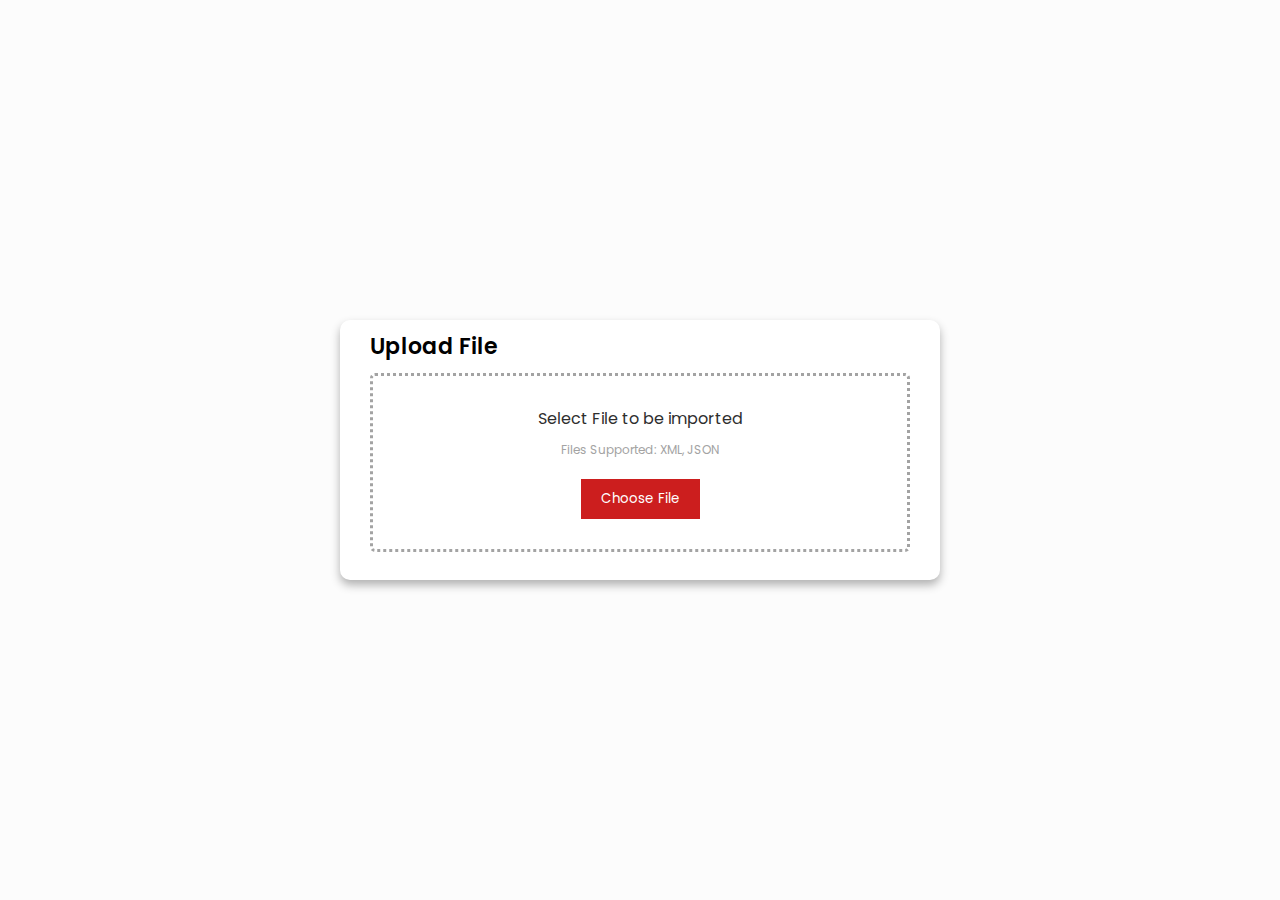
<file: LoginRegistrationPage/test.html>
<!DOCTYPE html>
<html lang="en">
<head>
    <meta charset="UTF-8">
    <meta name="viewport" content="width=device-width, initial-scale=1.0">
    <title>Plain Page</title>
    <link rel="stylesheet" href="style1.css">
</head>
<body>

    <div class="container">
        <div class="card">
          <h3>Upload File</h3>
          <div class="drop_box">
            <header>
              <h4>Select File to be imported</h4>
            </header>
            <p>Files Supported: XML, JSON</p>
            <input type="file" hidden accept=".xml,.json" id="fileID" style="display:none;">
            <button class="btn">Choose File</button>

          </div>
      
        </div>
      </div>
    <!-- Add your content here -->
<script>
    const dropArea = document.querySelector(".drop_box"),
  button = dropArea.querySelector("button"),
  dragText = dropArea.querySelector("header"),
  input = dropArea.querySelector("input");
let file;
var filename;

button.onclick = () => {
  input.click();
};

input.addEventListener("change", function (e) {
  var fileName = e.target.files[0].name;
  let filedata = `
    <form action="" method="post">
    <div class="form">
    <h4>${fileName}</h4>
    <input type="email" placeholder="Enter email upload file">
    <button class="btn">Upload</button>
    </div>
    </form>`;
  dropArea.innerHTML = filedata;
});

</script>
</body>
</html>
</file>
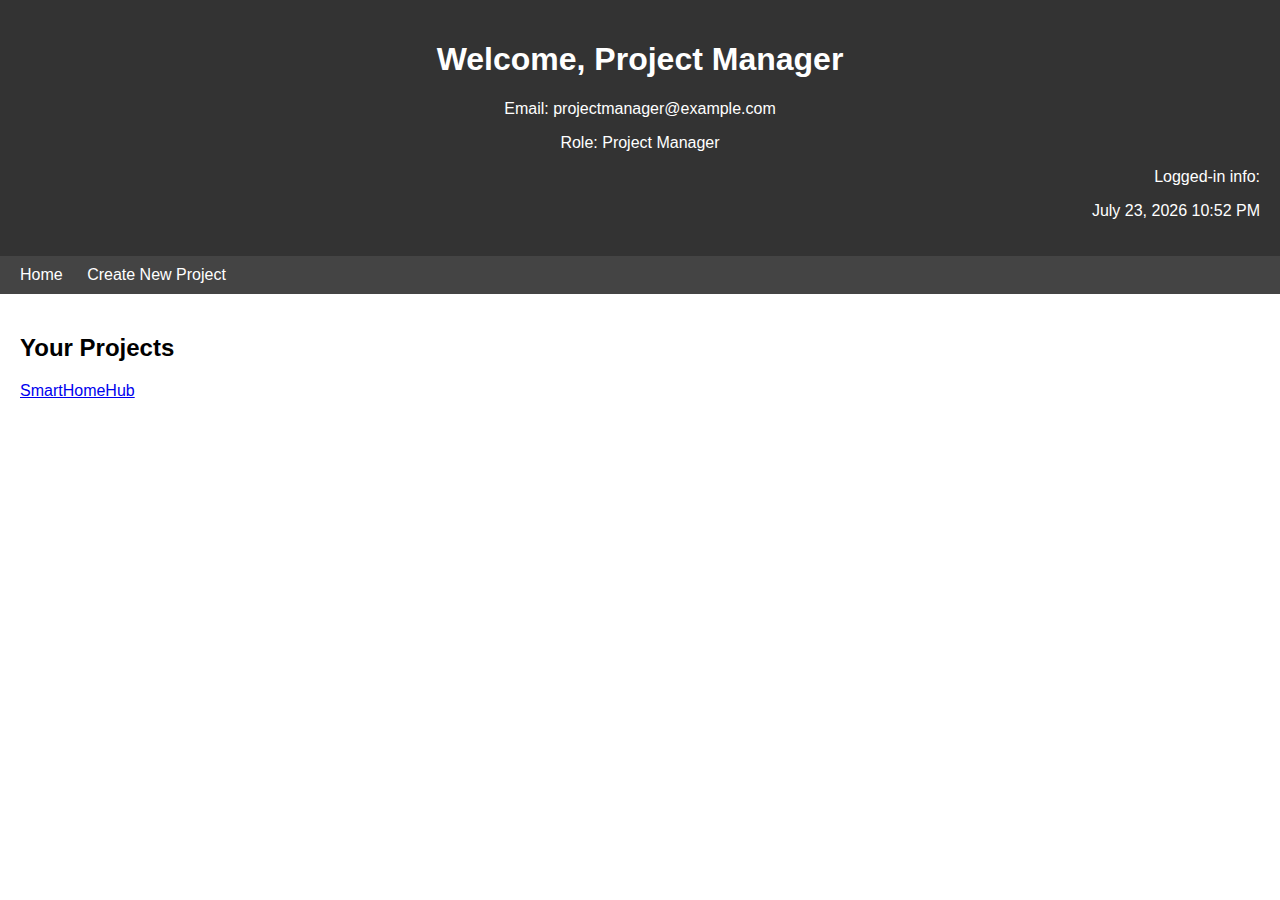
<file: ProjectManager_View/Projectmanager.html>
<!DOCTYPE html>
<html lang="en">
<head>
    <meta charset="UTF-8">
    <meta name="viewport" content="width=device-width, initial-scale=1.0">
    <title>Bug Tracking System - Project Manager</title>
    <link rel="stylesheet" href="styles.css">
    <script src="project.js"></script>
    <script src="date.js"></script>

     <!-- Favicons -->
  <link href="Resources/favicon/favicon.ico" rel="icon">
  
</head>
<body>
    <header>
        <h1>Welcome, Project Manager</h1>
        <div id="user-info">
            <p>Email: projectmanager@example.com</p>
            <p>Role: Project Manager</p>
        </div>

        <div class="loginTime">
            <p>Logged-in info: <div id="date-time">
                <p id="current-date">date</p>
            </div></p>
        </div>
    </header>
    <nav>
        <a href="#">Home</a>
        <a href="#" id="create-project">Create New Project</a>
    </nav>
    <main>
        <section id="project-list">
            <h2>Your Projects</h2>
            <ul id="projects">
                <!-- Project items will be added here dynamically -->
            </ul>
        </section>
        <section id="project-details">
            <!-- Project details will be displayed here when a project is clicked -->
        </section>
        <section id="bug-details" class="container-table">
            <!-- Bug details will be displayed here when a bug is selected -->
        </section>
    </main>
</body>
</html>
</file>
<file: LoginRegistrationPage/style1.css>
@import url("https://fonts.googleapis.com/css2?family=Poppins:wght@200;300;400;500;600;700&display=swap");
@import url('https://fonts.googleapis.com/css2?family=Noto+Sans:ital,wght@0,400;0,700;1,400;1,700&display=swap');

* {
  margin: 0;
  padding: 0;
  box-sizing: border-box;
  font-family: "Poppins", sans-serif;
}

.container {
  height: 100vh;
  width: 100%;
  align-items: center;
  display: flex;
  justify-content: center;
  background-color: #fcfcfc;
}

.card {
  border-radius: 10px;
  box-shadow: 0 5px 10px 0 rgba(0, 0, 0, 0.3);
  width: 600px;
  height: 260px;
  background-color: #ffffff;
  padding: 10px 30px 40px;
}

.card h3 {
  font-size: 22px;
  font-weight: 600;
  
}

.drop_box {
  margin: 10px 0;
  padding: 30px;
  display: flex;
  align-items: center;
  justify-content: center;
  flex-direction: column;
  border: 3px dotted #a3a3a3;
  border-radius: 5px;
}

.drop_box h4 {
  font-size: 16px;
  font-weight: 400;
  color: #2e2e2e;
}

.drop_box p {
  margin-top: 10px;
  margin-bottom: 20px;
  font-size: 12px;
  color: #a3a3a3;
}

.btn {
  text-decoration: none;
  background-color: #cc1e1e;
  color: #ffffff;
  padding: 10px 20px;
  border: none;
  outline: none;
  transition: 0.3s;
}

.btn:hover{
  text-decoration: none;
  background-color: #ffffff;
  color: #005af0;
  padding: 10px 20px;
  border: none;
  outline: 1px solid #010101;
}
.form input {
  margin: 10px 0;
  width: 100%;
  background-color: #e2e2e2;
  border: none;
  outline: none;
  padding: 12px 20px;
  border-radius: 4px;
}
</file>
<file: ProjectManager_View/styles.css>
/* Add your custom styles here */
body {
    font-family: Arial, sans-serif;
    margin: 0;
    padding: 0;
}

header {
    background-color: #333;
    color: #fff;
    padding: 20px;
    text-align: center;
}

nav {
    background-color: #444;
    padding: 10px;
    text-align: left;
}

nav a {
    color: #fff;
    text-decoration: none;
    margin: 0 10px;
    
}

main {
    padding: 20px;
}

#project-list {
    float: left;
    width: 30%;
}

#projects {
    list-style: none;
    padding: 0;
}

#projects li {
    margin-bottom: 10px;
}

.loginTime{
    text-align: right;
}

#project-details {
    float: right;
    width: 65%;
    padding-top: 5%;
    padding-left: 5%;
    border-collapse: collapse;
} */

table {
    border-style:solid;
    border-width: 3px;
    border-color: #8ebf42;
    background-color: #d9d9d9;
    width: 20%;
  }
  th {
    border: 3px solid #095484;
  }
  td {
    border: 3px solid #1c87c9;
  }
</file>
